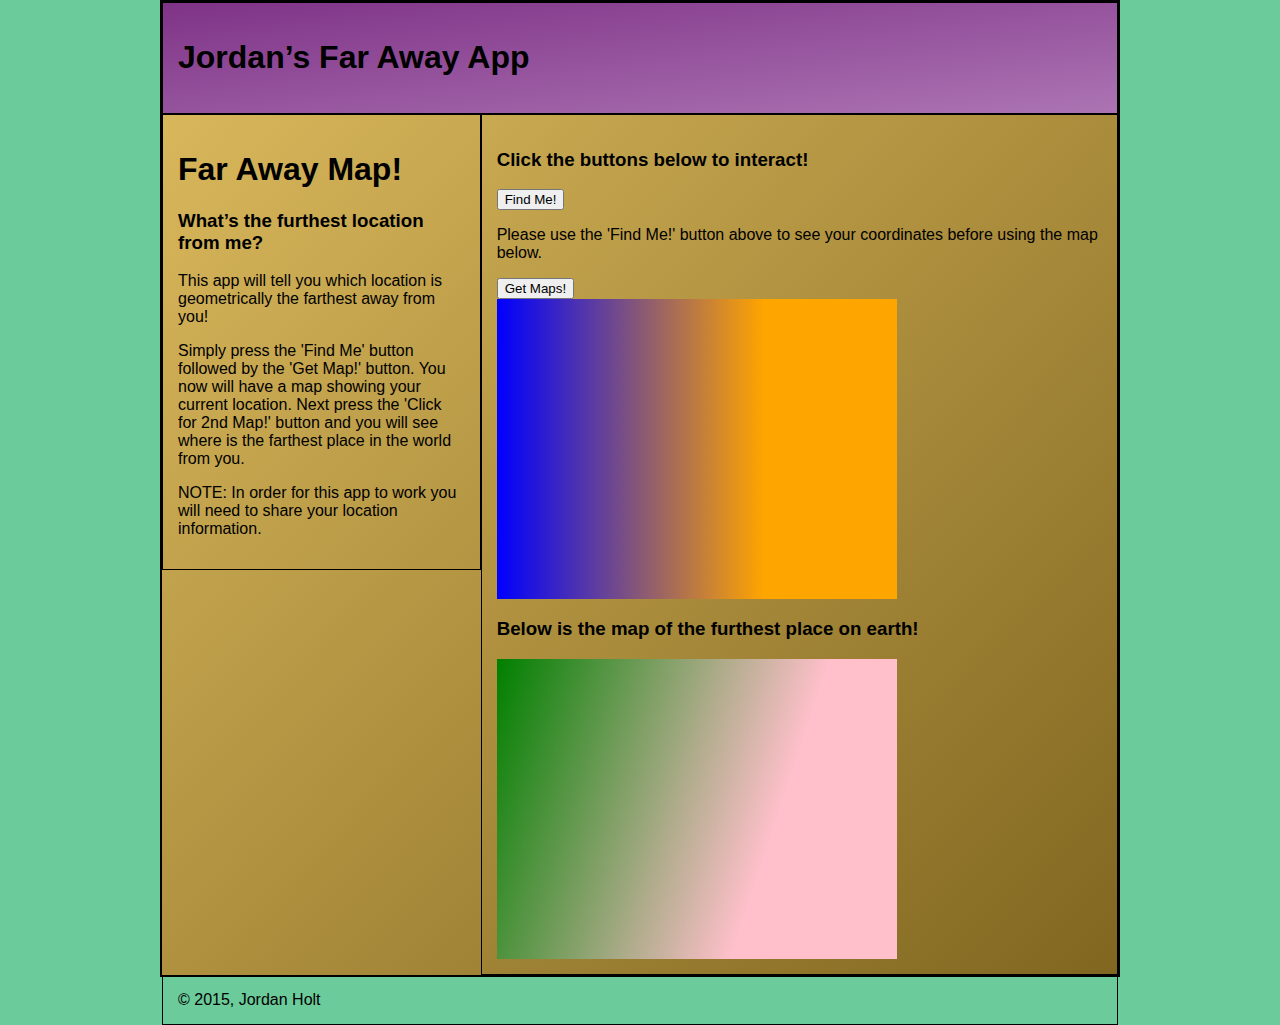
<file: index.html>
<!DOCTYPE html>
<html lang="en">
	<head>
		<meta charset="utf-8">
		<!-- <meta http-equiv:"X-UA-Compatible" content="IE=edge">
		<meta name="viewport" content="width=device-width, initial-scale=1"> -->
		<title>FarAway</title>
		<link rel="stylesheet" src="//normalize-css.googlecode.com/svn/trunk/normalize.css" />
		<link rel="stylesheet" href="Styles/main.css">
		<script src="Scripts/Modernizr_2.8.3.js"></script>

	</head>

	<body>
		<div id="wrapper">
			<section id="header" class="col-12 row">	
				<header>
					<h1>Jordan&#8217;s Far Away App</h1>	
				</header>
			</section>

			<div id="mainPage">
				<div class="row">
					<article id="textContent" class="col-4">
						<h1>Far Away Map!</h1>
						<h3>What&#8217;s the furthest location from me?</h3>
						<p>This app will tell you which location is geometrically the farthest away from you!</p>
						<p>Simply press the 'Find Me' button followed by the 'Get Map!' button.  You now will have a map showing your current location.  Next press the 'Click for 2nd Map!' button and you will see where is the farthest place in the world from you.</p>
						<p>NOTE: In order for this app to work you will need to share your location information.</p>
					</article>
					<article id="mapContent" class="col-8">
						<h3>Click the buttons below to interact! </h3>
						<button id="initial">Find Me!</button>
						<p id='loc'></p>
						<p class="mapCheck">Please use the 'Find Me!' button above to see your coordinates before using the map below.</p>
						<button id="getMaps">Get Maps!</button>
						<div id="mapDiv1">
							<canvas id="map-canvas1"></canvas>
						</div>
						<h3>Below is the map of the furthest place on earth!</h3>
						<div id="mapDiv1">
							<canvas id="map-canvas2"></canvas>
						</div>
					</article>
				</div>
				<footer class="row col-12">&copy; 2015, Jordan Holt</footer>
			</div>
		</div>
		<!--<script type="text/javascript" src="https://maps.googleapis.com/maps/api/js?key=AIzaSyAlrWS_4TgEjNtZL3X6H_HCD2Ph2CTUcK0"></script> -->
		<script src="Scripts/main.js"></script>
	</body>
</html>
</file>
<file: Styles/main.css>
* {
	font-family: Arial, sans-serif;
	box-sizing: border-box;
}

html {
	font-size: 16px;
}

body {
	background-color: rgba(58,185,121,0.75);
	margin: 0;
	padding: 0;
}


.row:after {
	content: "";
	clear: both;
	display: block;
}

[class *="col-"] {
	float: left;
	padding: 15px;
	border: 1px solid black;
}

.col-1 {width: 8.33%;}
.col-2 {width: 16.66%;}
.col-3 {width: 25%;}
.col-4 {width: 33.33%;}
.col-5 {width: 41.66%;}
.col-6 {width: 50%;}
.col-7 {width: 58.33%;}
.col-8 {width: 66.66%;}
.col-9 {width: 75%;}
.col-10 {width: 83.33%;}
.col-11 {width: 91.66%;}
.col-12 {width: 100%;}

#wrapper {
	width: 75vw; 
	margin-left: auto;
	margin-right: auto;
	border: 2px solid black;
}

#header {
	background: linear-gradient(to bottom right, #7F3387, #AC74B3);
}

#mainPage {
	background: linear-gradient(to bottom right, #DEBC5F, #806620);
}
#mapContent{
	display: inline-block;
}

#mapDiv1, #mapDiv2 {
	height: 300px;
	width: 400px;
}

.current {
	text-shadow: 1px black;
}

#map-canvas1, #map-canvas2, #map-canvas {
	height: 300px;
	width: 400px;
}

.alright {
	display: none;
}
</file>
